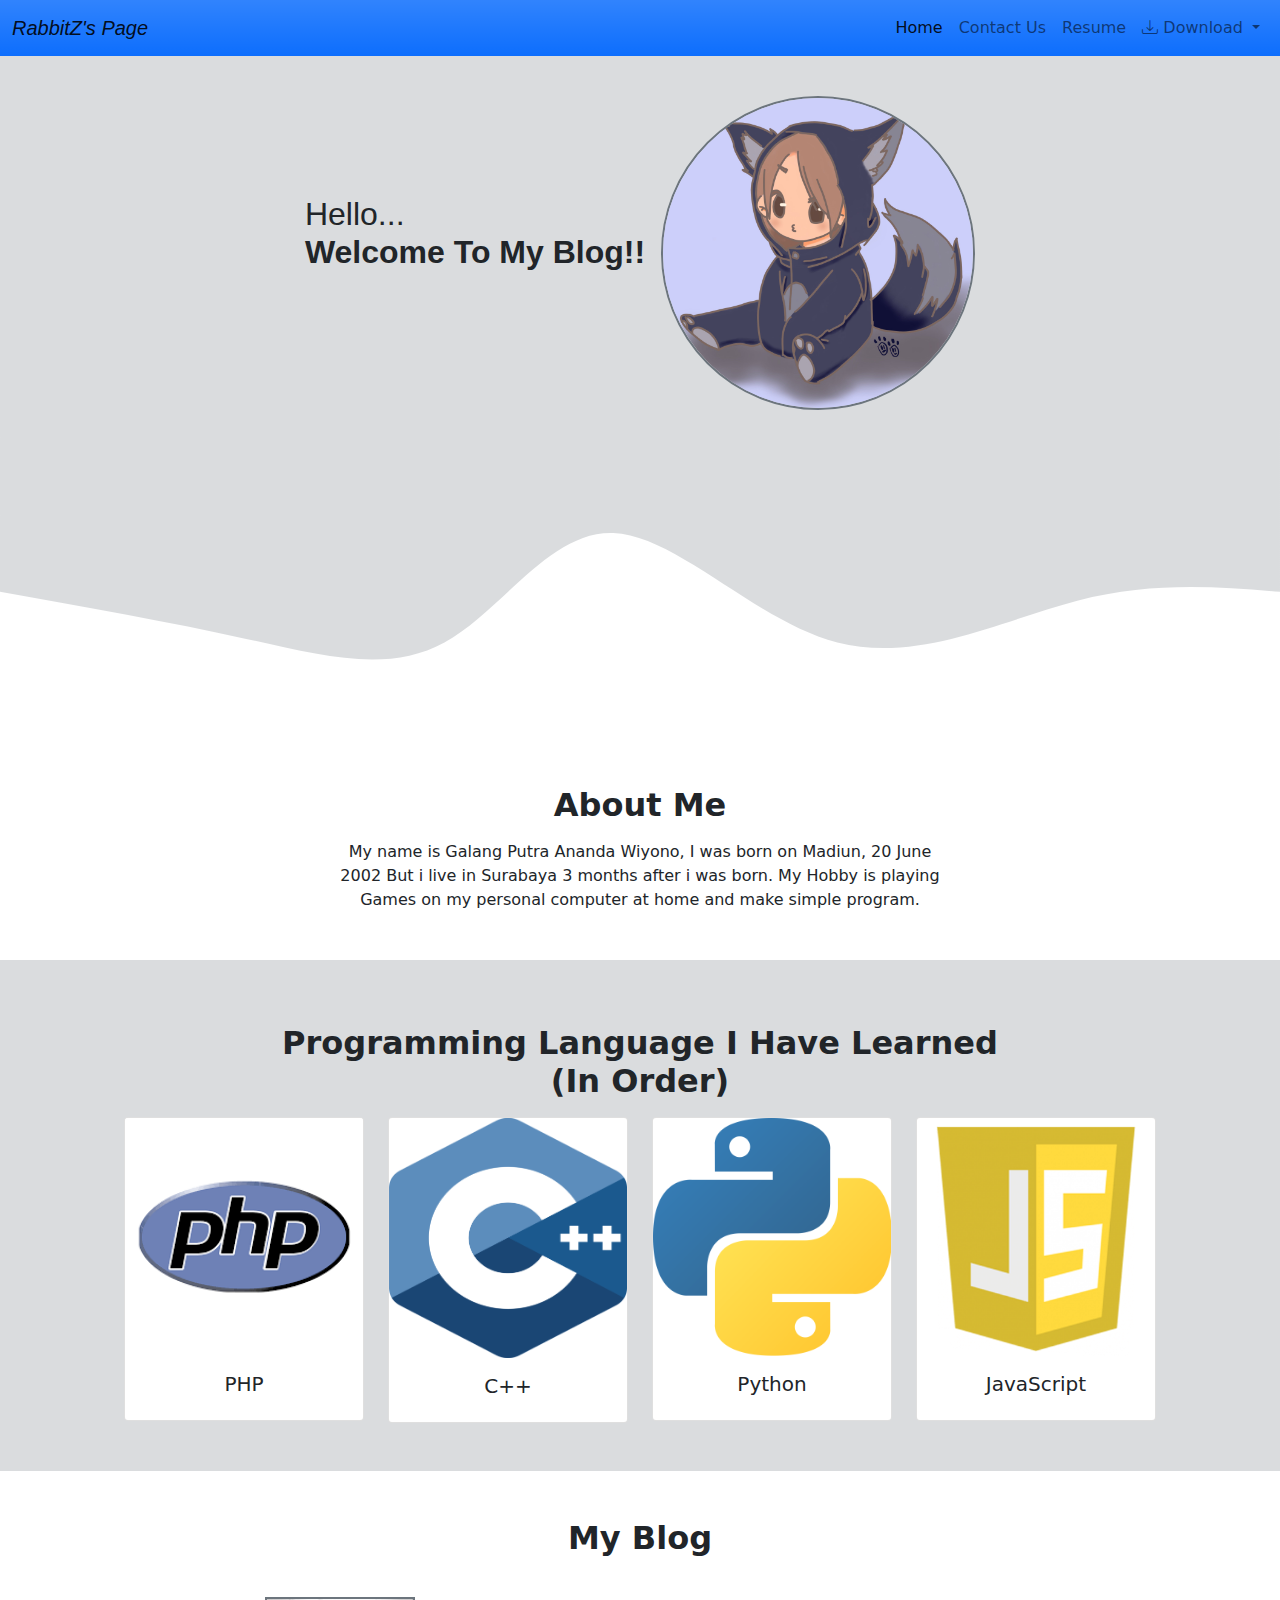
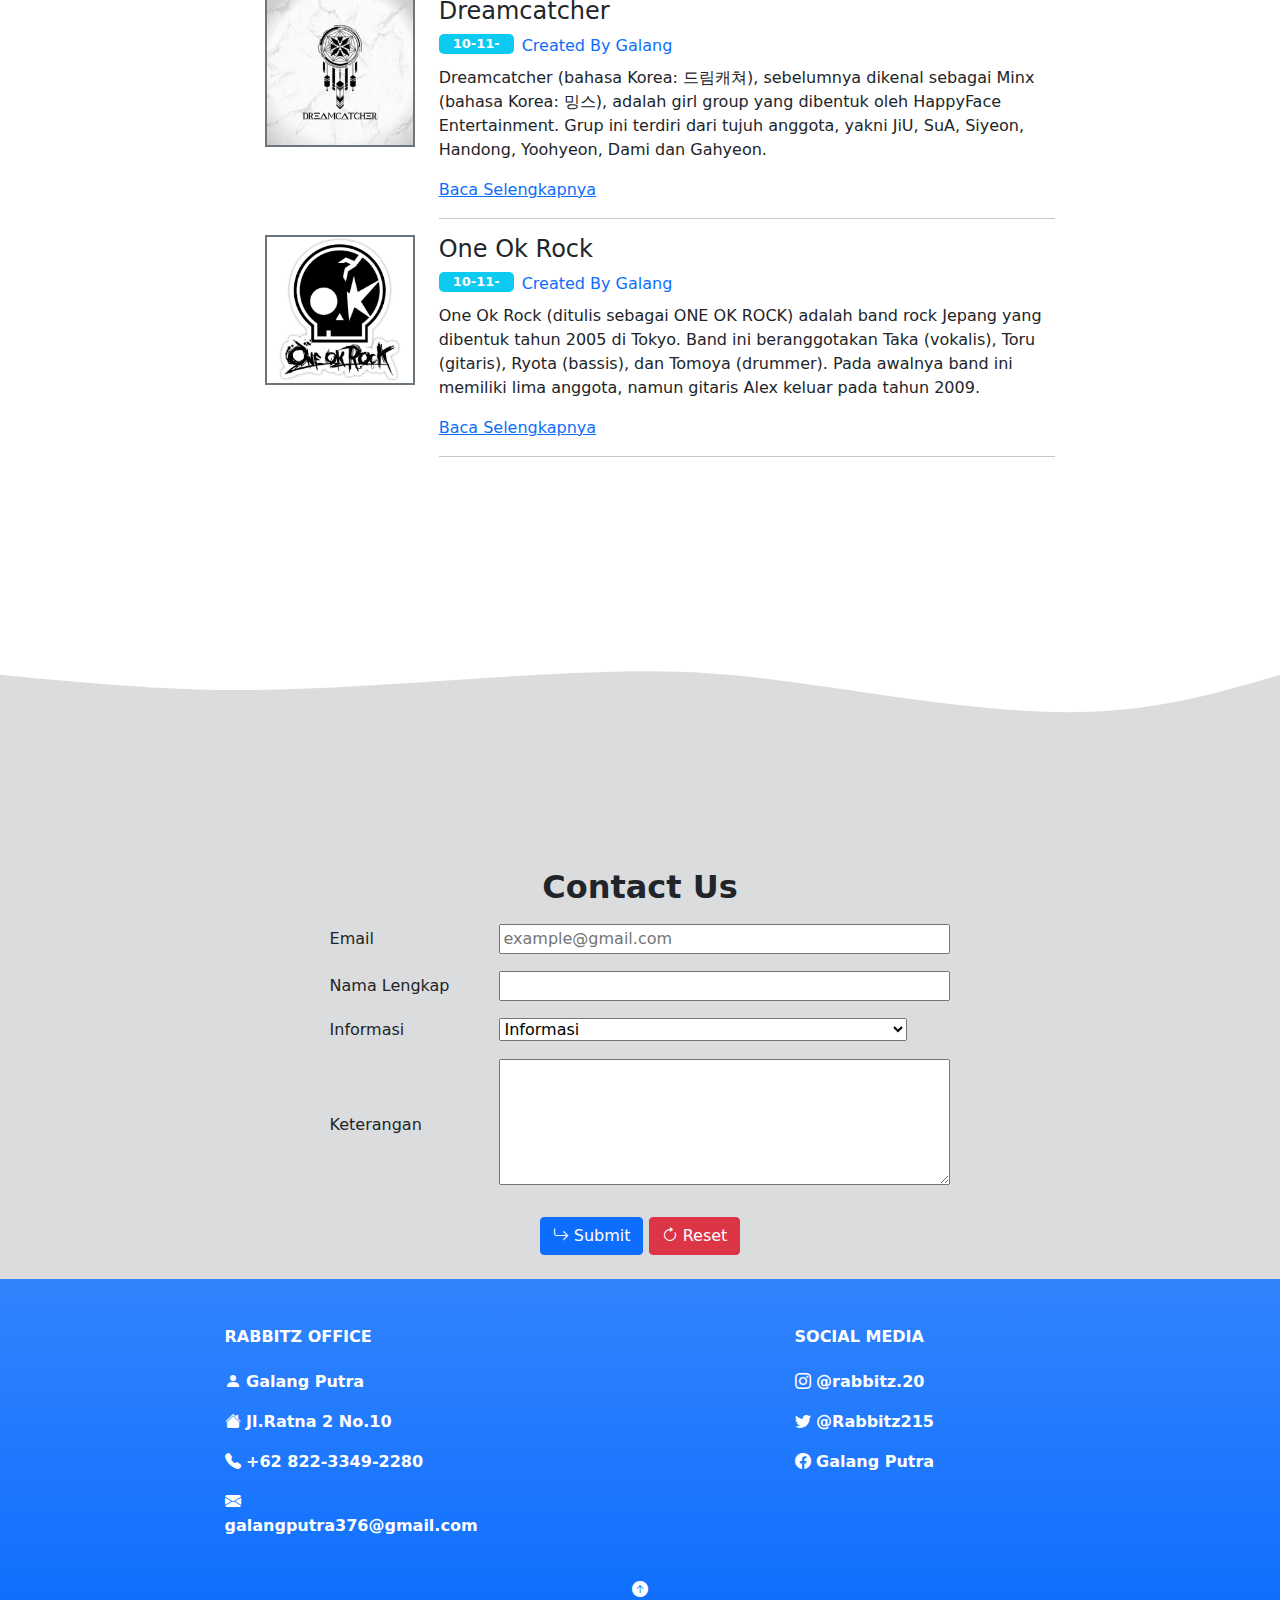
<file: index.html>
<!DOCTYPE html>
<html lang="en">

<head>
  <meta charset="UTF-8">
  <meta http-equiv="X-UA-Compatible" content="IE=edge">
  <meta name="viewport" content="width=device-width, initial-scale=1.0">
  <link rel="stylesheet" href="assets/bootstrap/css/bootstrap.min.css">
  <link rel="stylesheet" href="assets/style.css">
  <link rel="stylesheet" href="https://cdn.jsdelivr.net/npm/bootstrap-icons@1.7.0/font/bootstrap-icons.css">
  <link rel="icon" type="image/x-icon" href="favicon.ico">
  <title>RabbitZ | My Blog</title>
</head>

<body>
  <!-- navbar -->
  <nav class="navbar navbar-expand-lg navbar-light bg-primary bg-gradient fixed-top">
    <div class="container-fluid">
      <button class="navbar-toggler" type="button" data-bs-toggle="collapse" data-bs-target="#navbarTogglerDemo01"
        aria-controls="navbarTogglerDemo01" aria-expanded="false" aria-label="Toggle navigation">
        <span class="navbar-toggler-icon"></span>
      </button>
      <div class="collapse navbar-collapse" id="navbarTogglerDemo01">
        <ul class="navbar-nav me-auto mb-2 mb-lg-0">
          <a class="navbar-brand head" href="#">RabbitZ's Page</a>
        </ul>
        <form class="d-flex">
          <ul class="navbar-nav me-auto mb-2 mb-lg-0">
            <li class="nav-item">
              <a class="nav-link active" aria-current="page" href="#">Home</a>
            </li>
            <li class="nav-item">
              <a class="nav-link" href="#contact">Contact Us</a>
            </li>
            <li class="nav-item">
              <a class="nav-link" aria-current="page" href="resume.html">Resume</a>
            </li>
            <li class="nav-item dropdown">
              <a class="nav-link dropdown-toggle" href="#" id="navbarScrollingDropdown" role="button"
                data-bs-toggle="dropdown" aria-expanded="false">
                <i class="bi bi-download"></i>
                Download
              </a>
              <ul class="dropdown-menu dropdown-menu-end" aria-labelledby="navbarScrollingDropdown">
                <li><a class="dropdown-item" href="assets/materi/pengenalan_html.pdf" download="Materi_HTML">Materi HTML</a></li>
                <li><a class="dropdown-item" href="assets/materi/Pengenalan_CSS.pdf" download="Materi_CSS">Materi CSS</a></li>
                <li>
                  <hr class="dropdown-divider">
                </li>
                <li><a class="dropdown-item" href="assets/materi/Bootstrap.pdf" download="Materi_Bootstrap">Materi Bootstrap</a></li>
              </ul>
            </li>
          </ul>
        </form>
      </div>
    </div>
  </nav>
  <!-- header -->
  <header class="bg-secondary bg-opacity-25 pt-5" id="home">
    <div class="container-fluid justify-content-center align-items-center d-flex flex-row pb-1">
      <h2 class="text-dark pt-3 ffam pe-3 hello">Hello... <br><span style="font-weight: bold;">Welcome To My Blog!!</span></h2>
      <img src="assets/img/head.jpg" width="25%" alt="" class="rounded-circle mt-5 border border-2 border-secondary">
    </div>

  </header>
  <svg width="100%" height="100%" id="svg" viewBox="0 0 1440 400" xmlns="http://www.w3.org/2000/svg" class="transition duration-300 ease-in-out delay-150"><style>
    .path-0{
      animation:pathAnim-0 4s;
      animation-timing-function: linear;
      animation-iteration-count: infinite;
    }
    @keyframes pathAnim-0{
      0%{
        d: path("M 0,400 C 0,400 0,200 0,200 C 72.24871794871797,205.8128205128205 144.49743589743593,211.62564102564102 228,190 C 311.50256410256407,168.37435897435898 406.25897435897434,119.31025641025641 498,143 C 589.7410256410257,166.68974358974359 678.4666666666667,263.1333333333333 750,266 C 821.5333333333333,268.8666666666667 875.8743589743589,178.15641025641025 940,143 C 1004.1256410256411,107.84358974358976 1078.0358974358974,128.24102564102566 1163,147 C 1247.9641025641026,165.75897435897434 1343.9820512820513,182.87948717948717 1440,200 C 1440,200 1440,400 1440,400 Z");
      }
      25%{
        d: path("M 0,400 C 0,400 0,200 0,200 C 80.05384615384614,221.45384615384614 160.10769230769228,242.9076923076923 235,258 C 309.8923076923077,273.0923076923077 379.62307692307695,281.82307692307694 473,252 C 566.376923076923,222.17692307692306 683.4,153.79999999999998 762,130 C 840.6,106.20000000000002 880.776923076923,126.97692307692304 949,150 C 1017.223076923077,173.02307692307696 1113.4923076923078,198.2923076923077 1200,207 C 1286.5076923076922,215.7076923076923 1363.253846153846,207.85384615384615 1440,200 C 1440,200 1440,400 1440,400 Z");
      }
      50%{
        d: path("M 0,400 C 0,400 0,200 0,200 C 76.6974358974359,188.45897435897436 153.3948717948718,176.91794871794872 225,160 C 296.6051282051282,143.08205128205128 363.1179487179487,120.78717948717946 443,128 C 522.8820512820513,135.21282051282054 616.1333333333334,171.93333333333337 705,199 C 793.8666666666666,226.06666666666663 878.3487179487179,243.47948717948717 959,227 C 1039.6512820512821,210.52051282051283 1116.4717948717948,160.14871794871794 1196,150 C 1275.5282051282052,139.85128205128206 1357.7641025641026,169.92564102564103 1440,200 C 1440,200 1440,400 1440,400 Z");
      }
      75%{
        d: path("M 0,400 C 0,400 0,200 0,200 C 65.62820512820514,189.53846153846155 131.25641025641028,179.07692307692307 218,178 C 304.7435897435897,176.92307692307693 412.6025641025641,185.23076923076925 500,195 C 587.3974358974359,204.76923076923075 654.3333333333334,216 719,238 C 783.6666666666666,260 846.0641025641027,292.76923076923083 926,274 C 1005.9358974358973,255.2307692307692 1103.4102564102564,184.9230769230769 1192,164 C 1280.5897435897436,143.0769230769231 1360.2948717948718,171.53846153846155 1440,200 C 1440,200 1440,400 1440,400 Z");
      }
      100%{
        d: path("M 0,400 C 0,400 0,200 0,200 C 72.24871794871797,205.8128205128205 144.49743589743593,211.62564102564102 228,190 C 311.50256410256407,168.37435897435898 406.25897435897434,119.31025641025641 498,143 C 589.7410256410257,166.68974358974359 678.4666666666667,263.1333333333333 750,266 C 821.5333333333333,268.8666666666667 875.8743589743589,178.15641025641025 940,143 C 1004.1256410256411,107.84358974358976 1078.0358974358974,128.24102564102566 1163,147 C 1247.9641025641026,165.75897435897434 1343.9820512820513,182.87948717948717 1440,200 C 1440,200 1440,400 1440,400 Z");
      }
    }</style><defs><linearGradient id="gradient" x1="0%" y1="50%" x2="100%" y2="50%"><stop offset="5%" stop-color="#dadcdeff"></stop><stop offset="95%" stop-color="#dadcdeff"></stop></linearGradient></defs><path d="M 0,400 C 0,400 0,200 0,200 C 72.24871794871797,205.8128205128205 144.49743589743593,211.62564102564102 228,190 C 311.50256410256407,168.37435897435898 406.25897435897434,119.31025641025641 498,143 C 589.7410256410257,166.68974358974359 678.4666666666667,263.1333333333333 750,266 C 821.5333333333333,268.8666666666667 875.8743589743589,178.15641025641025 940,143 C 1004.1256410256411,107.84358974358976 1078.0358974358974,128.24102564102566 1163,147 C 1247.9641025641026,165.75897435897434 1343.9820512820513,182.87948717948717 1440,200 C 1440,200 1440,400 1440,400 Z" stroke="none" stroke-width="0" fill="url(#gradient)" class="transition-all duration-300 ease-in-out delay-150 path-0" transform="rotate(-180 720 200)"></path></svg>
  <!-- section about -->
  <section id="about">
    <div class="container-fluid align-items-center d-flex flex-column pb-5">
      <h2 class="text-dark fw-bold pb-2 pt-3">About Me</h2>
      <div class="row">
        <div class="col-md-3"></div>
        <div class="col-md-6 text-center">My name is Galang Putra Ananda Wiyono, I was born on Madiun, 20 June 2002 But
          i live in Surabaya 3 months after i was born.
          My Hobby is playing Games on my personal computer at home and make simple program.
        </div>
      </div>
      <div class="col-md-3"></div>
  </section>
  <!-- section portofolio -->
  <section id="portofolio">
    <div class="container-fluid align-items-center d-flex flex-column pb-5 bg-secondary bg-opacity-25 pt-5">
      <h2 class="text-dark fw-bold pb-2 pt-3 text-center">Programming Language I Have Learned <br>(In Order)</h2>
      <div class="row">
        <div class="col-md-3">
          <div class="card" style="width: 15rem;">
            <img src="assets/img/php.png" class="card-img-top" alt="">
            <div class="card-body">
              <h5 class="card-title text-center">PHP</h5>
            </div>
          </div>
        </div>
        <div class="col-md-3">
          <div class="card" style="width: 15rem;">
            <img src="assets/img/c1.png" height="240px" class="card-img-top" alt="">
            <div class="card-body">
              <h5 class="card-title text-center">C++</h5>
            </div>
          </div>
        </div>
        <div class="col-md-3">
          <div class="card" style="width: 15rem;">
            <img src="assets/img/py.png" class="card-img-top" alt="">
            <div class="card-body">
              <h5 class="card-title text-center">Python</h5>
            </div>
          </div>
        </div>
        <div class="col-md-3">
          <div class="card" style="width: 15rem;">
            <img src="assets/img/js.png" class="card-img-top" alt="">
            <div class="card-body">
              <h5 class="card-title text-center">JavaScript</h5>
            </div>
          </div>
        </div>
      </div>
  </section>
  <!-- section my blog -->
  <section id="about">
    <div class="container-fluid align-items-center d-flex flex-column pb-4">
      <h2 class="text-dark fw-bold pb-2 pt-5">My Blog</h2>
    </div>
    <div class="container-fluid justify-content-center d-flex flex-row pb-4">
      <div class="row">
        <div class="col-md-4 text-end"><img src="assets/img/dc.png" class="border border-2 border-secondary"
            width="150" alt=""></div>
        <div class="col-md-6">
          <h4>Dreamcatcher</h4>
          <div class="d-flex">
            <div class="tanggal">10-11-2021</div> 
            <label class="ps-2 pb-2 text-primary">Created By Galang</label>
            </div>
          <p>Dreamcatcher (bahasa Korea: 드림캐쳐), sebelumnya dikenal sebagai Minx (bahasa Korea: 밍스), adalah girl group yang dibentuk oleh HappyFace Entertainment. 
            Grup ini terdiri dari tujuh anggota, yakni JiU, SuA, Siyeon, Handong, Yoohyeon, Dami dan Gahyeon.</p>
          <a href="detailblog1.html">Baca Selengkapnya</a>
          <hr>
        </div>
        <div class="col-md-2"></div>
        <div class="col-md-4 text-end"><img src="assets/img/okrock.png" class="border border-2 border-secondary"
            width="150" alt=""></div>
        <div class="col-md-6">
          <h4>One Ok Rock</h4>
          <div class="d-flex">
          <div class="tanggal">10-11-2021</div> 
          <label class="ps-2 pb-2 text-primary">Created By Galang</label>
          </div>
          <p>One Ok Rock (ditulis sebagai ONE OK ROCK) adalah band rock Jepang yang dibentuk tahun 2005 di Tokyo. Band ini beranggotakan Taka (vokalis), Toru (gitaris), Ryota (bassis), 
            dan Tomoya (drummer). Pada awalnya band ini memiliki lima anggota, namun gitaris Alex keluar pada tahun 2009.</p>
          <a href="detailblog2.html">Baca Selengkapnya</a>
          <hr>
        </div>
        <div class="col-md-2"></div>
      </div>
    </div>
  </section>
  <!-- section contact us -->
  <svg width="100%" height="100%" id="svg" viewBox="0 0 1440 400" xmlns="http://www.w3.org/2000/svg" class="transition duration-300 ease-in-out delay-150"><style>
    .path-0{
      animation:pathAnim-0 4s;
      animation-timing-function: linear;
      animation-iteration-count: infinite;
    }
    @keyframes pathAnim-0{
      0%{
        d: path("M 0,400 C 0,400 0,200 0,200 C 81.93846153846155,207.9153846153846 163.8769230769231,215.83076923076922 246,217 C 328.1230769230769,218.16923076923078 410.4307692307691,212.59230769230774 494,207 C 577.5692307692309,201.40769230769226 662.4,195.79999999999998 731,196 C 799.6,196.20000000000002 851.9692307692306,202.20769230769233 933,214 C 1014.0307692307694,225.79230769230767 1123.7230769230769,243.36923076923077 1213,242 C 1302.2769230769231,240.63076923076923 1371.1384615384616,220.31538461538463 1440,200 C 1440,200 1440,400 1440,400 Z");
      }
      25%{
        d: path("M 0,400 C 0,400 0,200 0,200 C 69.92564102564103,208.75641025641028 139.85128205128206,217.51282051282053 223,209 C 306.14871794871794,200.48717948717947 402.52051282051275,174.70512820512818 490,169 C 577.4794871794873,163.29487179487182 656.0666666666666,177.66666666666669 742,194 C 827.9333333333334,210.33333333333331 921.2128205128206,228.6282051282051 987,213 C 1052.7871794871794,197.3717948717949 1091.0820512820512,147.82051282051282 1162,140 C 1232.9179487179488,132.17948717948718 1336.4589743589745,166.0897435897436 1440,200 C 1440,200 1440,400 1440,400 Z");
      }
      50%{
        d: path("M 0,400 C 0,400 0,200 0,200 C 88.72307692307692,235.31025641025641 177.44615384615383,270.62051282051283 253,261 C 328.55384615384617,251.37948717948717 390.9384615384615,196.82820512820513 472,202 C 553.0615384615385,207.17179487179487 652.8,272.0666666666667 735,255 C 817.2,237.9333333333333 881.8615384615387,138.90512820512822 959,131 C 1036.1384615384613,123.09487179487179 1125.7538461538459,206.3128205128205 1208,233 C 1290.2461538461541,259.6871794871795 1365.123076923077,229.84358974358975 1440,200 C 1440,200 1440,400 1440,400 Z");
      }
      75%{
        d: path("M 0,400 C 0,400 0,200 0,200 C 65.6974358974359,163.50512820512822 131.3948717948718,127.01025641025643 213,136 C 294.6051282051282,144.98974358974357 392.1179487179488,199.46410256410252 478,233 C 563.8820512820512,266.5358974358975 638.1333333333333,279.1333333333334 722,269 C 805.8666666666667,258.8666666666666 899.3487179487181,226.0025641025641 990,206 C 1080.651282051282,185.9974358974359 1168.4717948717948,178.85641025641024 1243,180 C 1317.5282051282052,181.14358974358976 1378.7641025641026,190.57179487179488 1440,200 C 1440,200 1440,400 1440,400 Z");
      }
      100%{
        d: path("M 0,400 C 0,400 0,200 0,200 C 81.93846153846155,207.9153846153846 163.8769230769231,215.83076923076922 246,217 C 328.1230769230769,218.16923076923078 410.4307692307691,212.59230769230774 494,207 C 577.5692307692309,201.40769230769226 662.4,195.79999999999998 731,196 C 799.6,196.20000000000002 851.9692307692306,202.20769230769233 933,214 C 1014.0307692307694,225.79230769230767 1123.7230769230769,243.36923076923077 1213,242 C 1302.2769230769231,240.63076923076923 1371.1384615384616,220.31538461538463 1440,200 C 1440,200 1440,400 1440,400 Z");
      }
    }</style><defs><linearGradient id="gradient" x1="0%" y1="50%" x2="100%" y2="50%"><stop offset="5%" stop-color="#dadcdeff"></stop><stop offset="95%" stop-color="#dadcdeff"></stop></linearGradient></defs><path d="M 0,400 C 0,400 0,200 0,200 C 81.93846153846155,207.9153846153846 163.8769230769231,215.83076923076922 246,217 C 328.1230769230769,218.16923076923078 410.4307692307691,212.59230769230774 494,207 C 577.5692307692309,201.40769230769226 662.4,195.79999999999998 731,196 C 799.6,196.20000000000002 851.9692307692306,202.20769230769233 933,214 C 1014.0307692307694,225.79230769230767 1123.7230769230769,243.36923076923077 1213,242 C 1302.2769230769231,240.63076923076923 1371.1384615384616,220.31538461538463 1440,200 C 1440,200 1440,400 1440,400 Z" stroke="none" stroke-width="0" fill="url(#gradient)" class="transition-all duration-300 ease-in-out delay-150 path-0"></path></svg>
  <section id="contact">
    <div class="container-fluid align-items-center d-flex flex-column pb-4 bg-secondary bg-opacity-25">
      <h2 class="text-dark fw-bold pb-2 pt-3 text-center">Contact Us</h2>
      <form action="#" method="POST">
        <fieldset>
          <table>
            <tbody>
              <tr>
                <td class="pb-3"><label for="">Email</label></td>
                <td class="pb-3"><input type="email" name="txt_email" id="txt_email" size="50"
                    placeholder="example@gmail.com"></td>
              </tr>
              <tr>
                <td class="pb-3"><label for="" class="pe-5">Nama Lengkap</label></td>
                <td class="pb-3"><input type="text" name="nama" id="nama" size="50"></td>
              </tr>
              <tr>
                <td class="pb-3">Informasi</td>
                <td class="pb-3">
                  <select name="informasi" id="informasi" style="min-width: 408px;">
                    <option value="" selected disabled>Informasi</option>
                    <option value="css">Materi CSS</option>
                    <option value="html">Materi HTML</option>
                    <option value="bootstrap">Materi Bootstrap</option>
                  </select>
                </td>
              </tr>
              <tr>
                <td>Keterangan</td>
                <td> <textarea name="keterangan" id="keterangan" cols="53" rows="5"></textarea></td>
              </tr>
            </tbody>
          </table>
          <br>
          <center>
            <button type="submit" class="btn btn-primary"><i class="bi bi-arrow-return-right"></i> Submit</button>
            <button type="reset" class="btn btn-danger"><i class="bi bi-arrow-clockwise"></i> Reset</button>
          </center>
        </fieldset>
      </form>
    </div>
  </section>
  <!-- footer -->
  <footer class="bg-primary bg-gradient">
    <section class="">
      <div class="container text-center text-white text-md-start">
        <div class="row">
          <div class="col-md-3 col-lg-4 col-xl-3 mx-auto mb-4 pt-5">
            <h6 class="fw-bold mb-4">
              RABBITZ OFFICE
            </h6>
            <p style="font-weight: bold;"><i class="bi bi-person-fill"></i>
              Galang Putra
            </p>
            <p><a href="https://goo.gl/maps/mHF5SD6gT8vHGdYP8" target="_blank" class="link"><i class="bi bi-house-fill"></i>
              Jl.Ratna 2 No.10
            </a></p>
            <p><a href="https://wa.me/6282233492280" target="_blank" class="link"><i class="bi bi-telephone-fill"></i>
              +62 822-3349-2280
            </a></p>
            <p><a href="mailto:galangputra376@gmail.com" target="_blank" class="link"><i class="bi bi-envelope-fill"></i>
              galangputra376@gmail.com
            </a></p>
          </div>

          <div class="col-md-4 col-lg-3 col-xl-3 mx-auto mb-md-0 mb-4 pt-5">
            <h6 class="fw-bold mb-4">
              SOCIAL MEDIA
            </h6>
            <p><a href="https://www.instagram.com/rabbitz.20" target="_blank" class="link"><i
                  class="bi bi-instagram"></i> @rabbitz.20</a></p>
            <p><a href="https://www.twitter.com/rabbitz215" target="_blank" class="link"><i class="bi bi-twitter"></i>
                @Rabbitz215</a></p>
            <p><a href="https://www.facebook.com/galang.us.to" target="_blank" class="link"><i
                  class="bi bi-facebook"></i> Galang Putra</a></p>
          </div>
        </div>
      </div>
      <center>
        <a href="#home" class="back">
        <i class="bi bi-arrow-up-circle-fill"></i>
        <br>
        Back To Top
      </a>
      </center>
    </section>
  </footer>
  <script src="assets/bootstrap/js/bootstrap.bundle.min.js"></script>
</body>

</html>
</file>
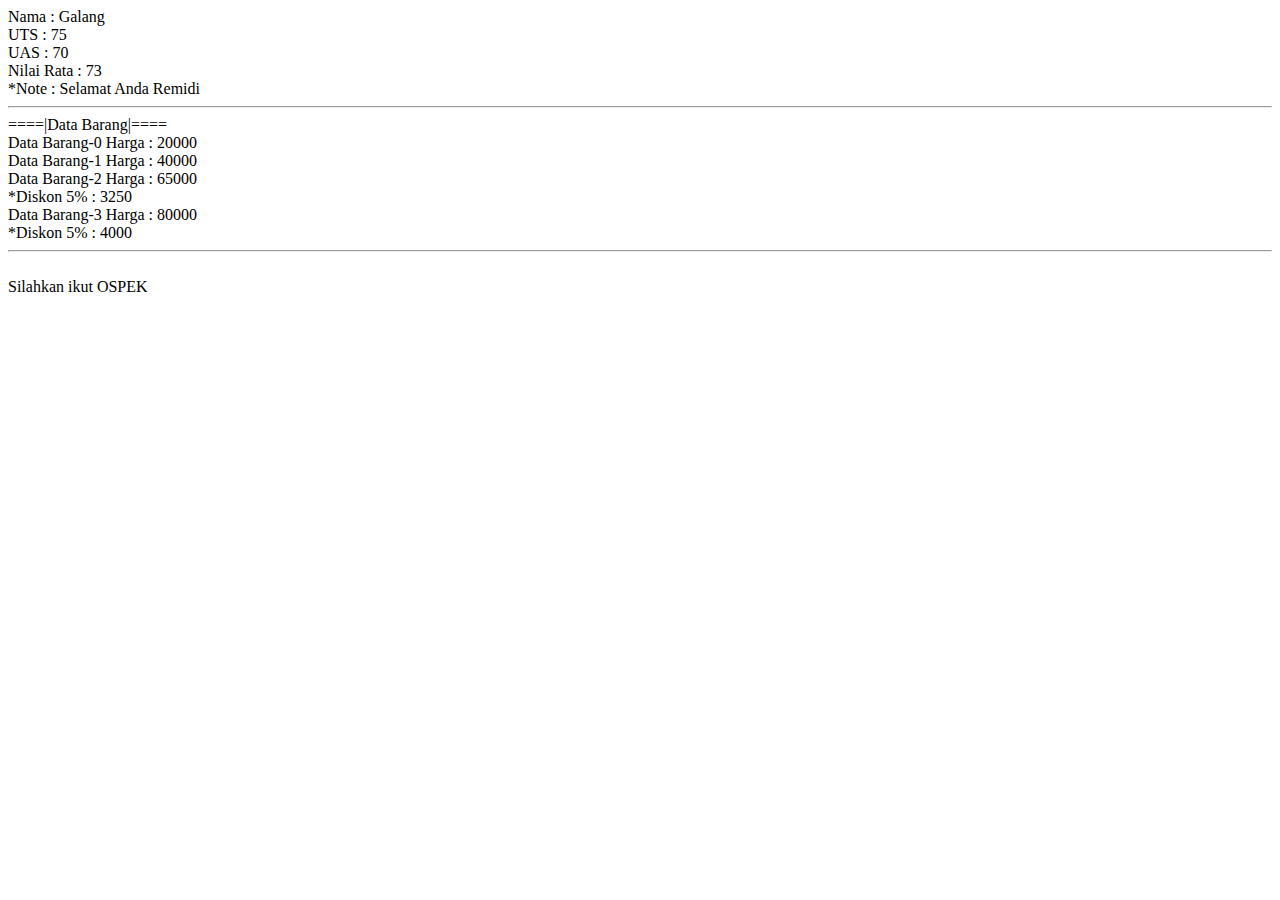
<file: tugas/index.html>
<!DOCTYPE html>
<html lang="en">
<head>
    <meta charset="UTF-8">
    <meta http-equiv="X-UA-Compatible" content="IE=edge">
    <meta name="viewport" content="width=device-width, initial-scale=1.0">
    <title>Tugas Javascript</title>
</head>
<body>
    <script src="tugas.js"></script>
</body>
</html>
</file>
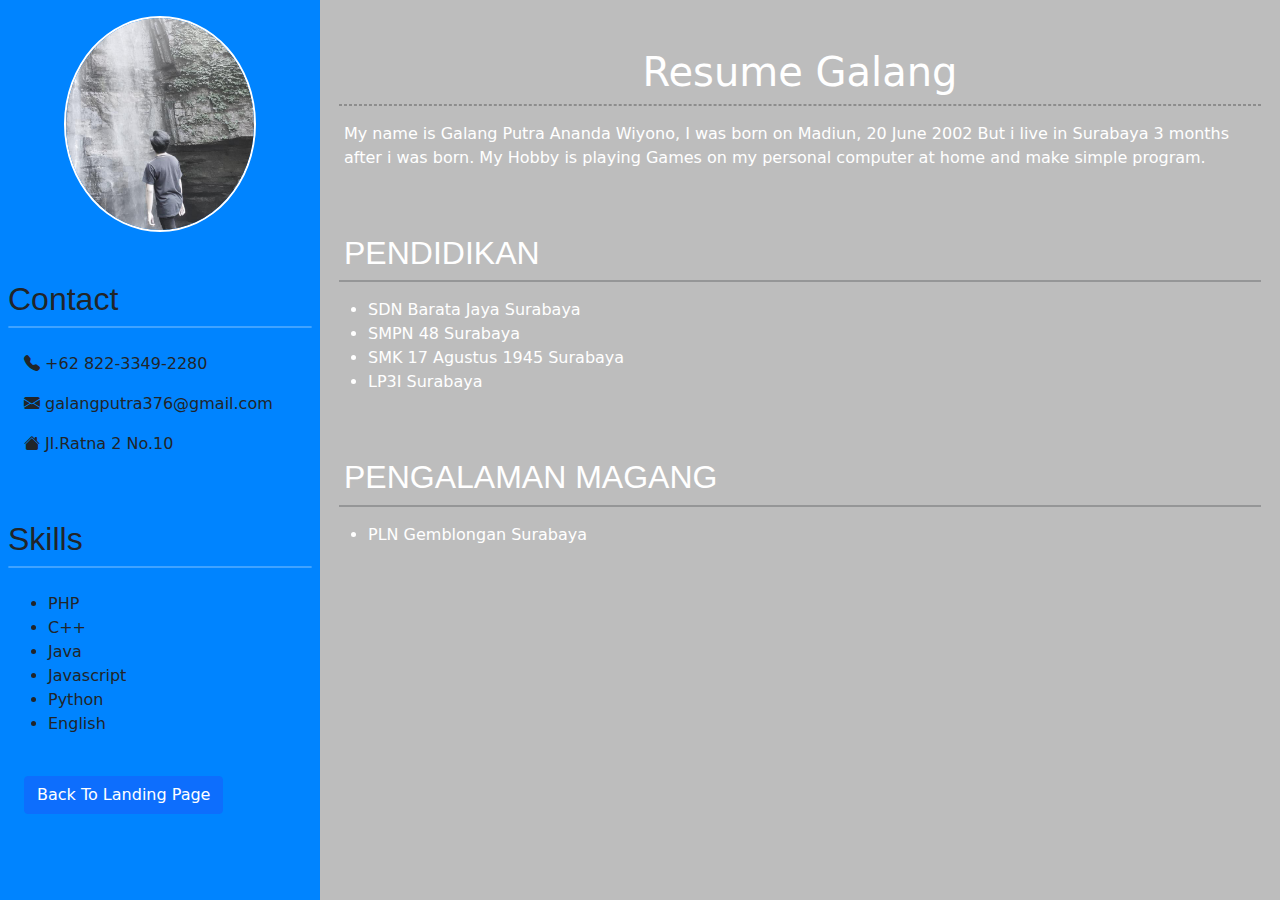
<file: resume.html>
<!DOCTYPE html>
<html lang="en">
<head>
    <meta charset="UTF-8">
    <meta http-equiv="X-UA-Compatible" content="IE=edge">
    <meta name="viewport" content="width=device-width, initial-scale=1.0">
    <link rel="stylesheet" href="assets/styleresume.css">
    <link rel="stylesheet" href="assets/bootstrap/css/bootstrap.min.css">
    <link rel="stylesheet" href="https://cdn.jsdelivr.net/npm/bootstrap-icons@1.7.0/font/bootstrap-icons.css">
    <link rel="preconnect" href="https://fonts.googleapis.com">
    <link rel="preconnect" href="https://fonts.gstatic.com" crossorigin>
    <title>Resume</title>
</head>
<body>
    <div id="container">
        <div id="kiri">
            <!-- <div class="kiri"> -->
                <center>
                    <img src="assets/img/pp1.jpg" width="60%" class="rounded-circle border border-2 border-white mt-3" alt="">
                </center>
                <h2 class="pt-5 ps-2">Contact</h2>
                <hr class="hori">
                <p class="pt-4 ps-4">
                    <i class="bi bi-telephone-fill"></i>
                    +62 822-3349-2280
                </p>
                <p class="ps-4">
                    <i class="bi bi-envelope-fill"></i>
                    galangputra376@gmail.com
                </p>
                <p class="ps-4">
                    <i class="bi bi-house-fill"></i>
                    Jl.Ratna 2 No.10
                </p>
                <h2 class="pt-5 ps-2">Skills</h2>
                <hr class="hori">
                <ul class="pt-4 ps-5">
                    <li>PHP</li>
                    <li>C++</li>
                    <li>Java</li>
                    <li>Javascript</li>
                    <li>Python</li>
                    <li>English</li>
                </ul>
                <a href="index.html#home" class="link"><button class="btn btn-primary mt-4 ms-4">Back To Landing Page</button></a>
        </div>
        <div id="kanan">
            <h1 class="text-white text-center pt-5">Resume Galang</h1>
        <hr class="horih">
        <p class="pt-3 text-white pe-5 ps-4">My name is Galang Putra Ananda Wiyono, I was born on Madiun, 20 June 2002 But
            i live in Surabaya 3 months after i was born.
            My Hobby is playing Games on my personal computer at home and make simple program.</p>
        <h2 class="pt-5 ps-4 text-white">PENDIDIKAN</h2>
        <hr class="hori2">
            <ul class="pt-3 ps-5 text-white">
                <a href="https://goo.gl/maps/jaoPeaKCVeFB4CRc7" class="link" target="_blank"><li>SDN Barata Jaya Surabaya</li></a>
                <a href="https://goo.gl/maps/95jchwzrrNVKqhBZ8" class="link" target="_blank"><li>SMPN 48 Surabaya</li></a>
                <a href="https://goo.gl/maps/jGCSD8f4wRMX6tXJA" class="link" target="_blank"><li>SMK 17 Agustus 1945 Surabaya</li></a>
                <a href="https://goo.gl/maps/x9kSx33ErBcUFjUz5" class="link" target="_blank"><li>LP3I Surabaya</li></a>
            </ul>
        <h2 class="pt-5 ps-4 text-white">PENGALAMAN MAGANG</h2>
        <hr class="hori2">
            <ul class="pt-3 ps-5 text-white">
                <a href="https://goo.gl/maps/9HhFunheyov2EabG6" class="link" target="_blank"><li>PLN Gemblongan Surabaya</li></a>
            </ul>
        </div>
    </div>
</body>
</html>
</file>
<file: assets/style.css>
.card:hover {
  border-color: rgba(13, 110, 253, 0.7);
  box-shadow: 0px 0px 10px 2px rgba(92, 126, 177, 0.6);
}
.hd-color {
  background-color: #abb8c3;
}
.tanggal {
  height: 20px;
  width: 75px;
  border-radius: 5px;
  background-color: #0dcaf0;
  font-size: small;
  color: white;
  font-weight: bold;
  text-align: center;
}
.link {
  text-decoration: none;
  color: white;
  font-weight: bold;
}
.link:hover {
  color: black;
}
.hello {
  font-family: "Gill Sans", "Gill Sans MT", Calibri, "Trebuchet MS", sans-serif;
}
.back {
  text-decoration: none;
  color: white;
  font-weight: bold;
}
.head {
  font-family: "Exo", sans-serif;
  font-style: italic;
}
</file>
<file: assets/styleresume.css>
html {
  height: 100%;
}

body {
  margin: 0;
  height: 100%;
}
#container {
  display: table;
  width: 100%;
  height: 100%;
}

#kiri {
  display: table-cell;
  width: 25%;
  vertical-align: top;
  background-color: rgb(0, 132, 255);
}

#kanan {
  display: table-cell;
  width: 75%;
  vertical-align: top;
  background-color: rgb(189, 189, 189);
}
.hori {
  width: 95%;
  margin: auto;
  background-color: white;
  border: 1px solid white;
  border-radius: 5px;
}
hr.horih {
  border: 1px dashed black;
  width: 96%;
  margin: auto;
  background-color: transparent;
}
hr.hori2 {
  border: 1px solid;
  width: 96%;
  margin: auto;
  background-color: #128fc8;
}
h2 {
  font-family: Arial, Helvetica, sans-serif;
  font-weight: bold;
}
.link {
  text-decoration: none;
  color: white;
}
.link:hover {
  color: #128fc8;
}
</file>
